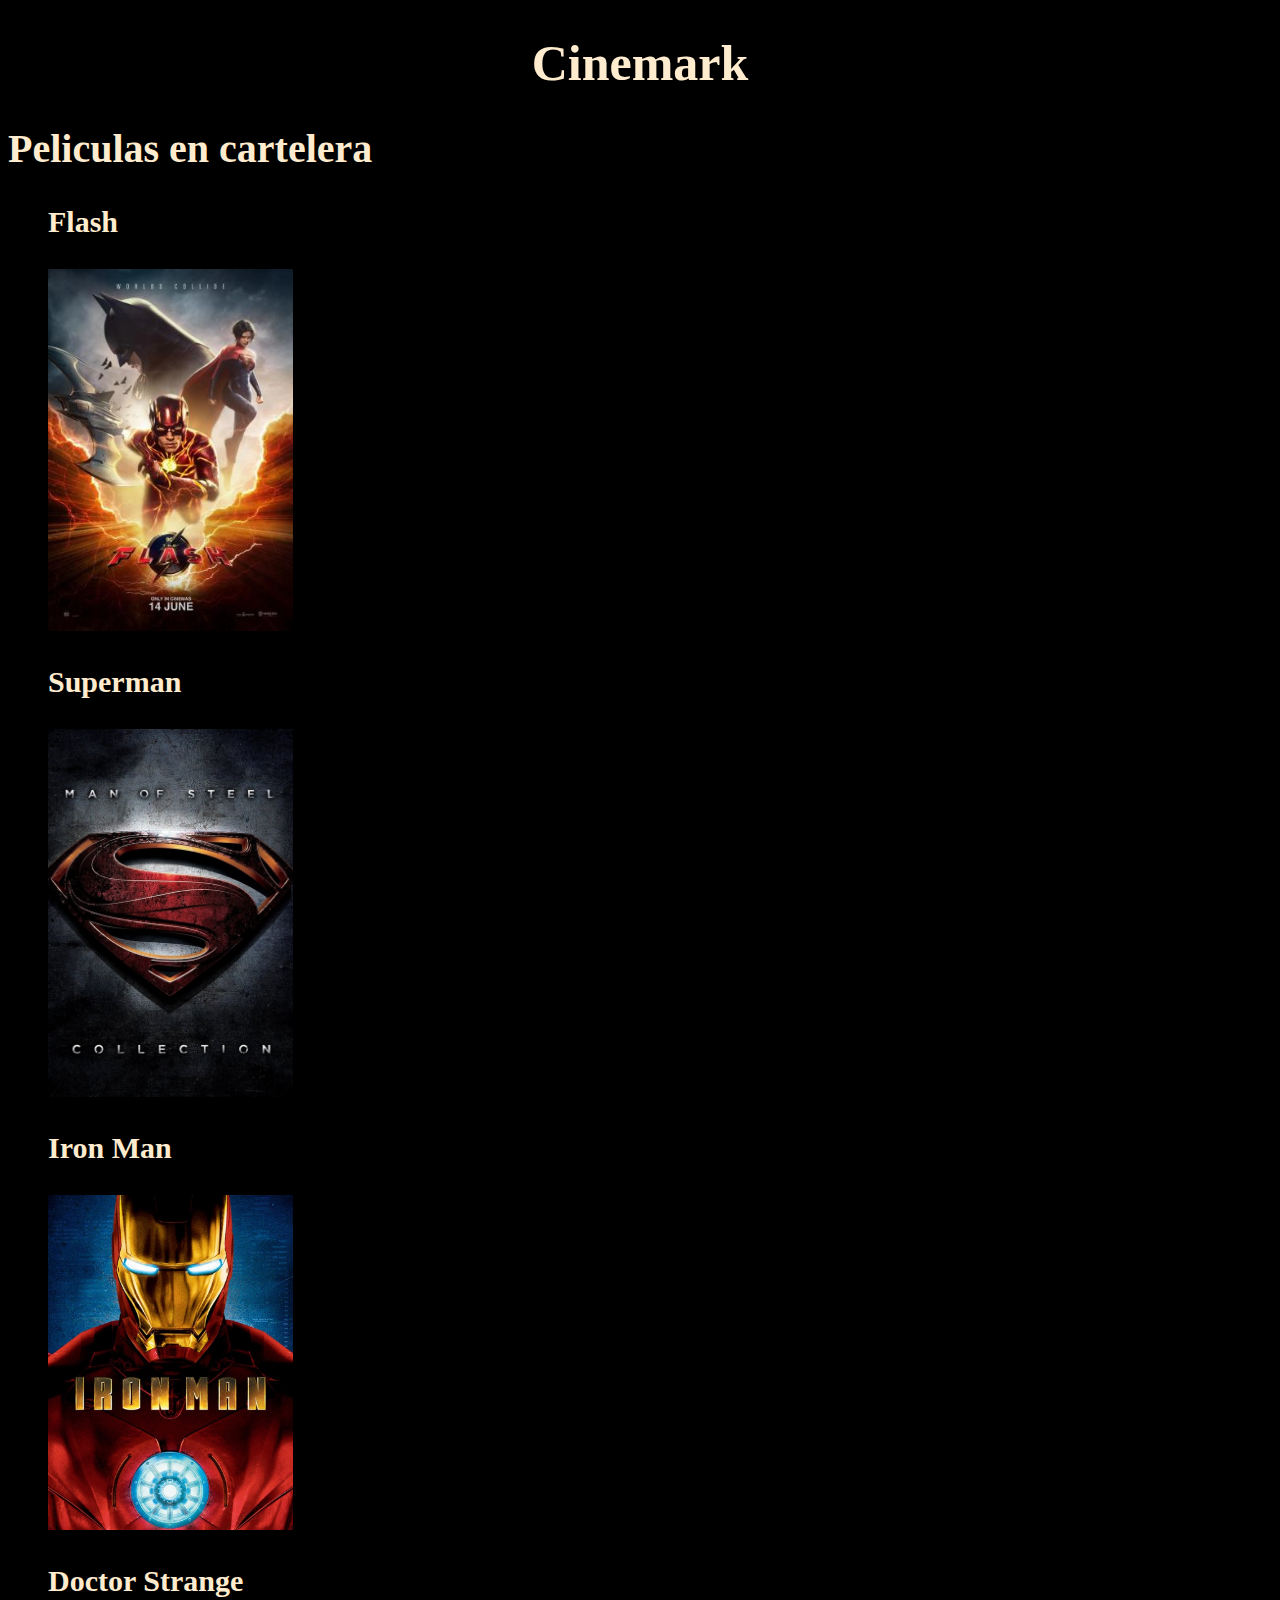
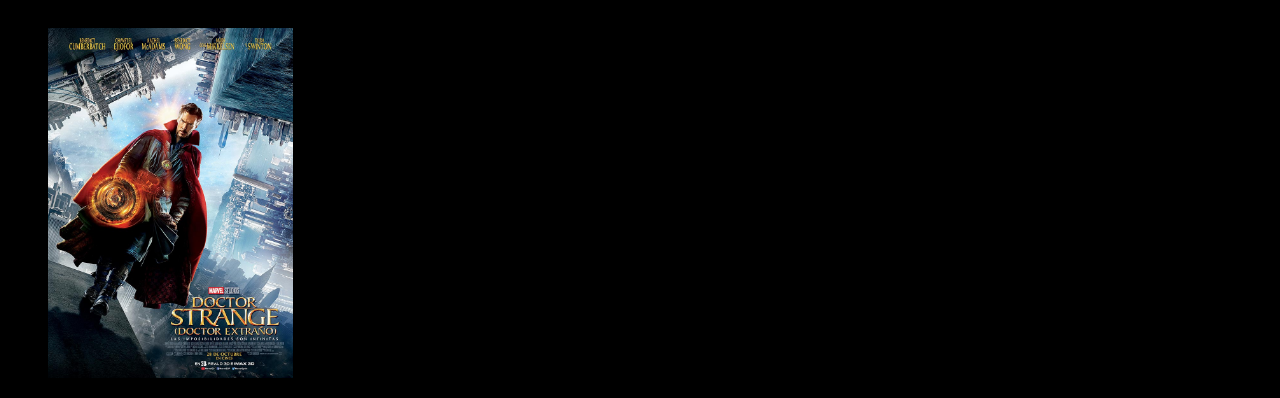
<file: index.html>
<!DOCTYPE html>
<html lang="en">
<head>
    <meta charset="UTF-8">
    <meta http-equiv="X-UA-Compatible" content="IE=edge">
    <meta name="viewport" content="width=device-width, initial-scale=1.0">
    <title>Cinemark</title>
    <link rel="stylesheet" href="style.css">
</head>
<body>
    <h1>Cinemark</h1>

    <h2>Peliculas en cartelera</h2>

    <ul>
<h3>Flash</h3>
    <img class="img" src="imagenes/flash.jpg" alt="flash">

<h3>Superman</h3>
<img class="img" src="imagenes/superman.jpg" alt="superman">

<h3>Iron Man</h3>
<img class="img"  src="imagenes/ironman.jpg" alt="ironman">

<h3>Doctor Strange</h3>
<img class="img" src="imagenes/doctor-strange.jpg" alt="doctor strange"></ul>
<script src="app.js"></script>
</body>
</html>
</file>
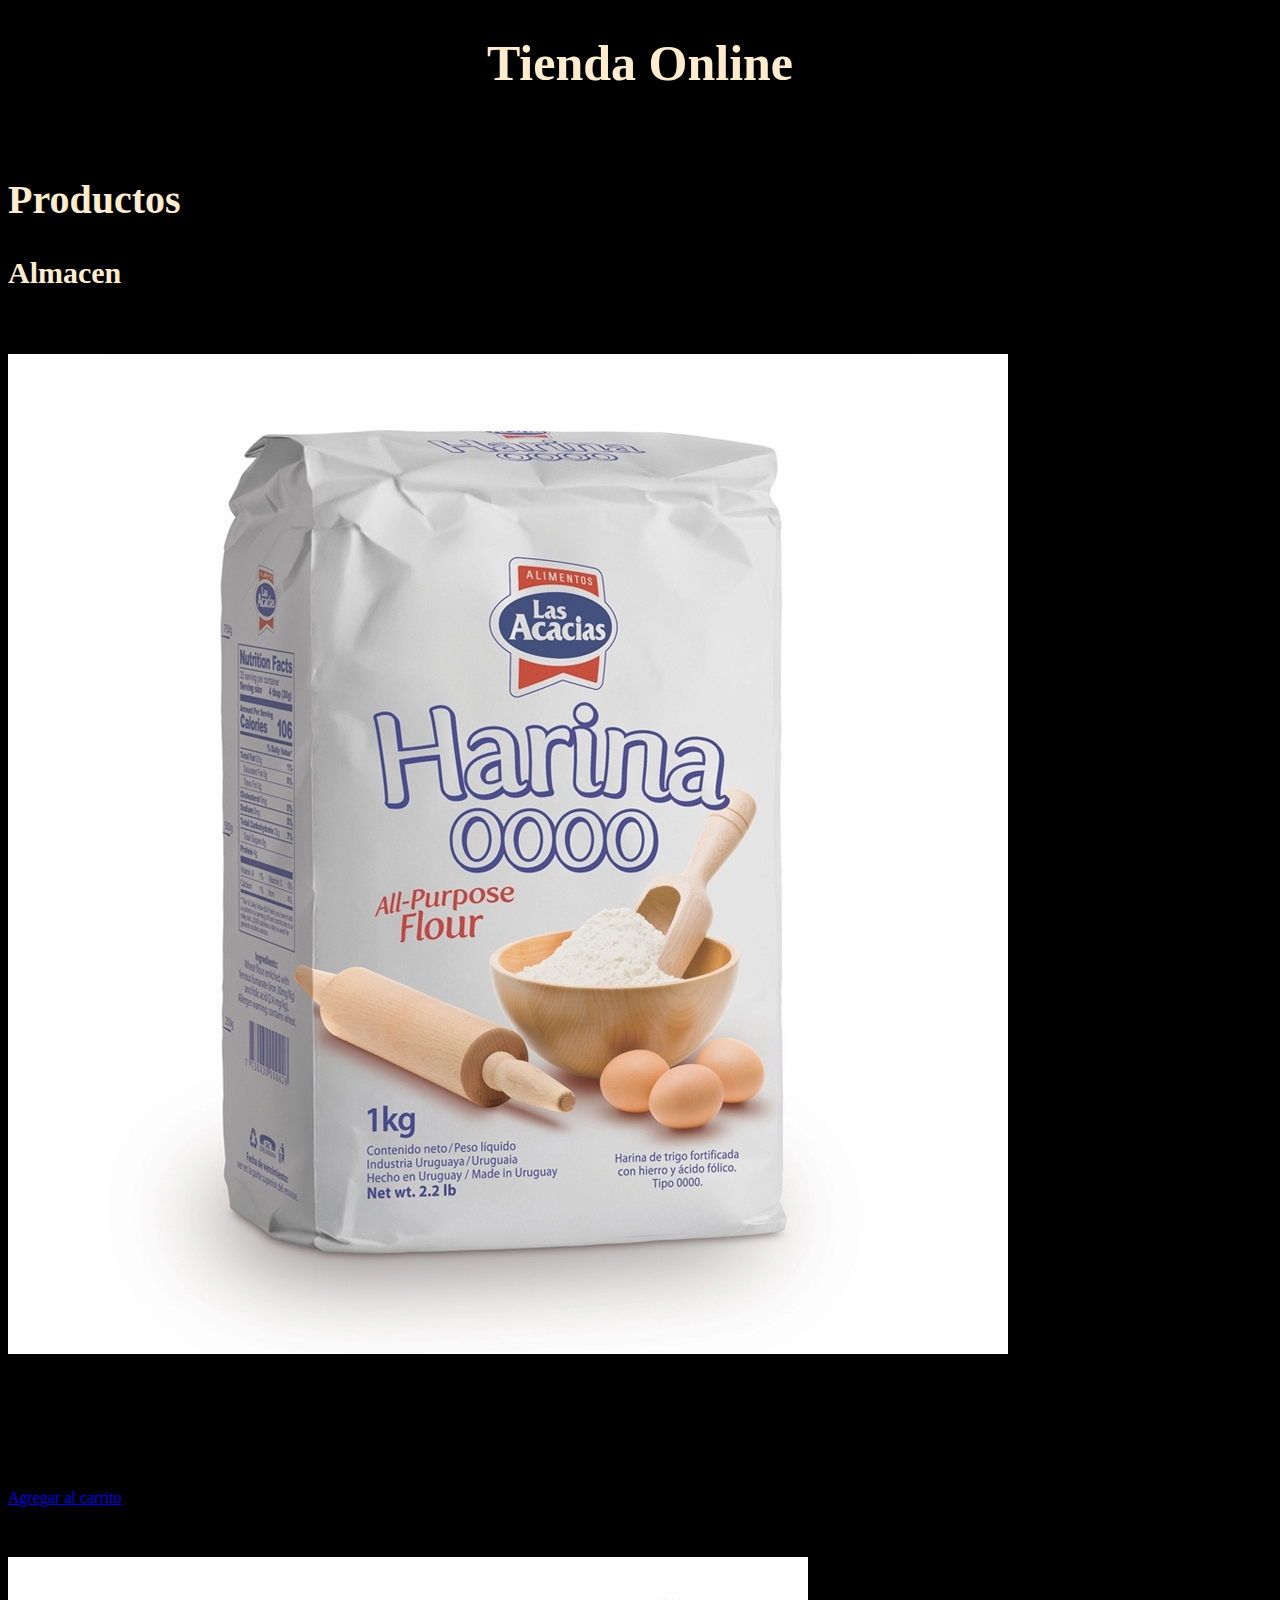
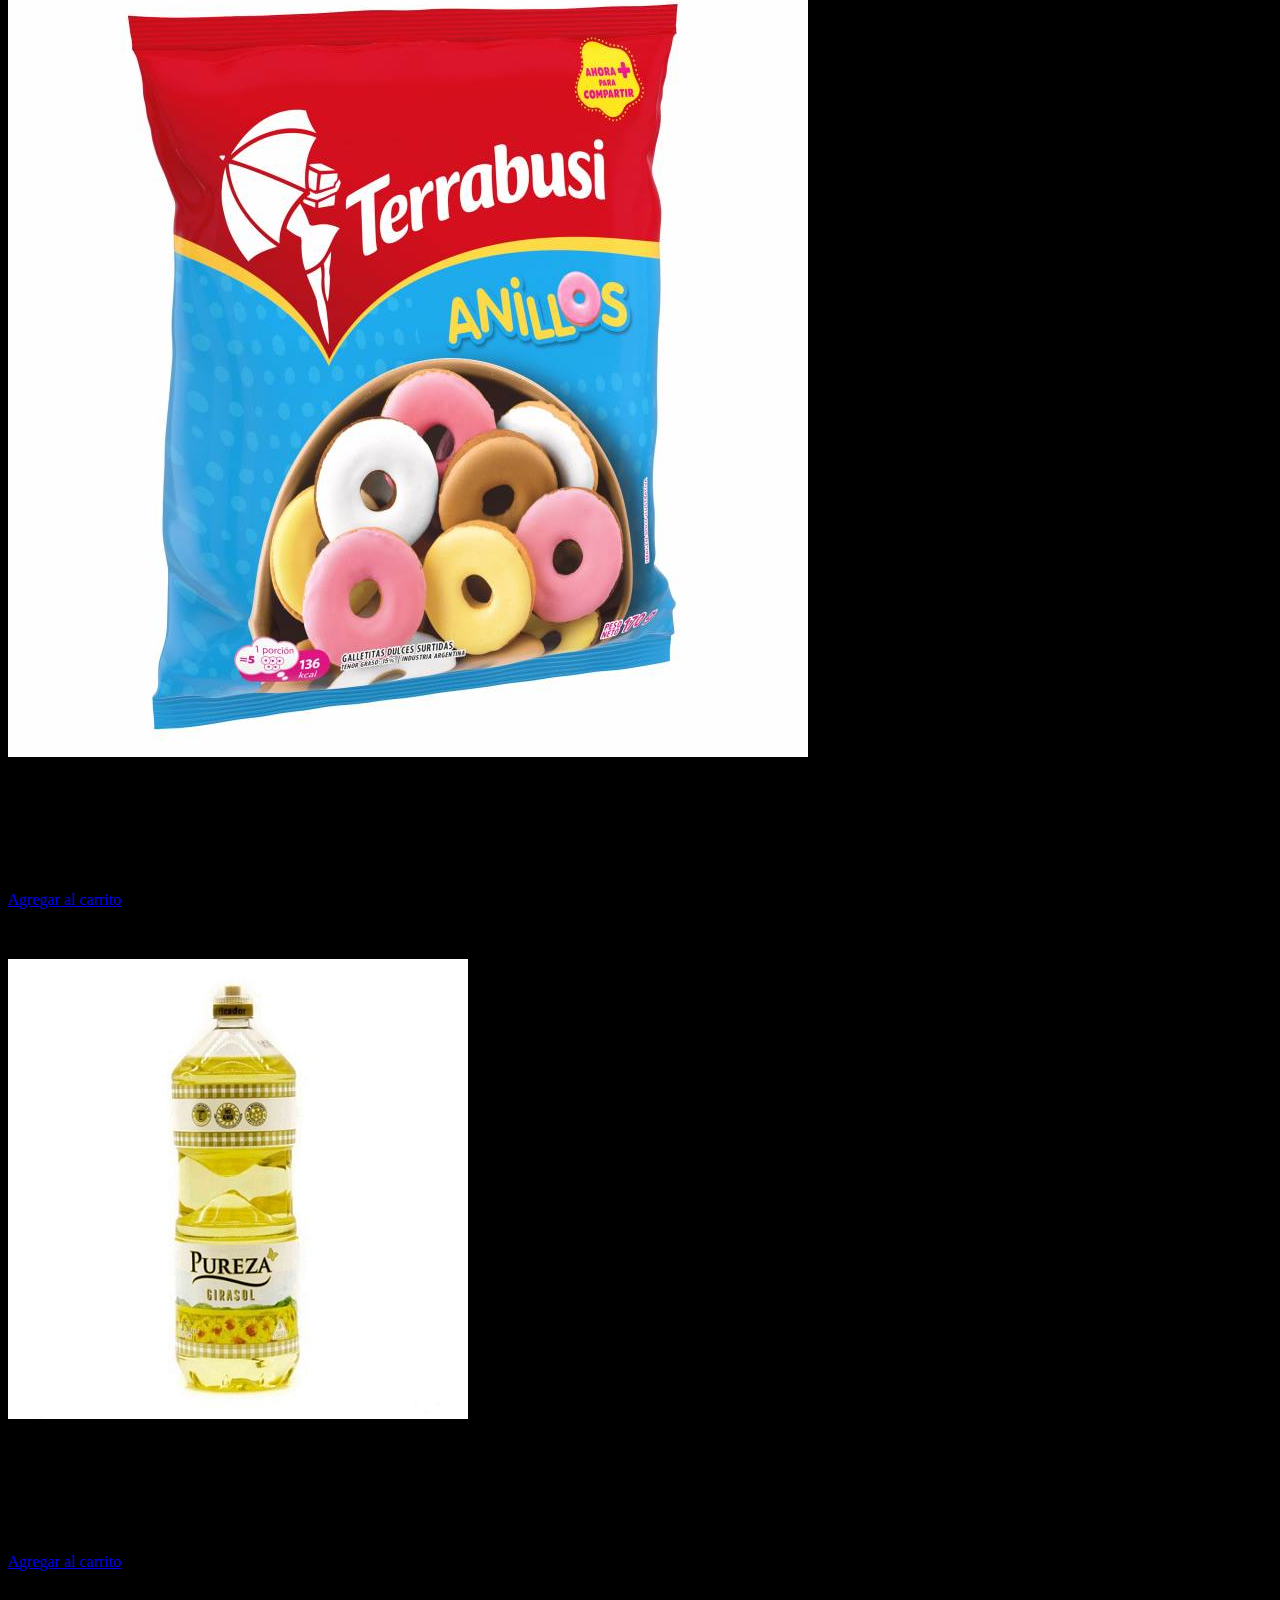
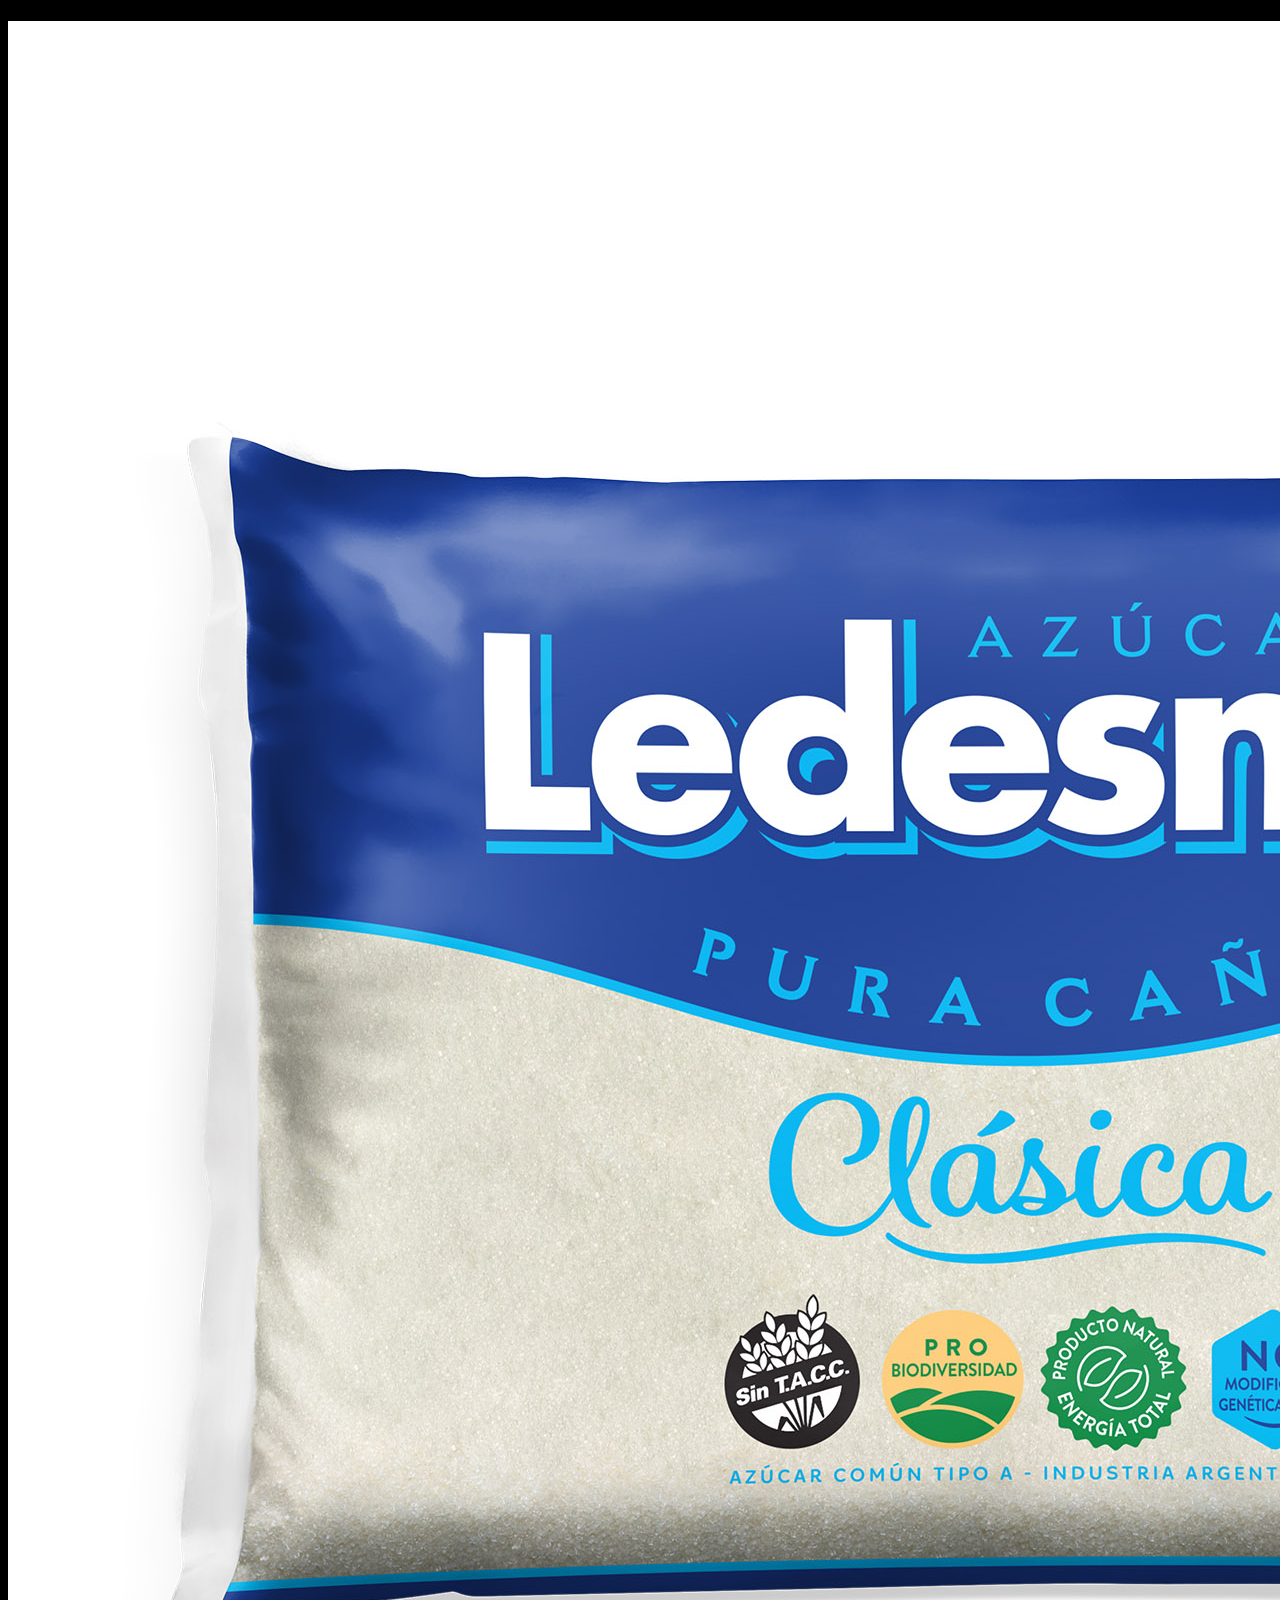
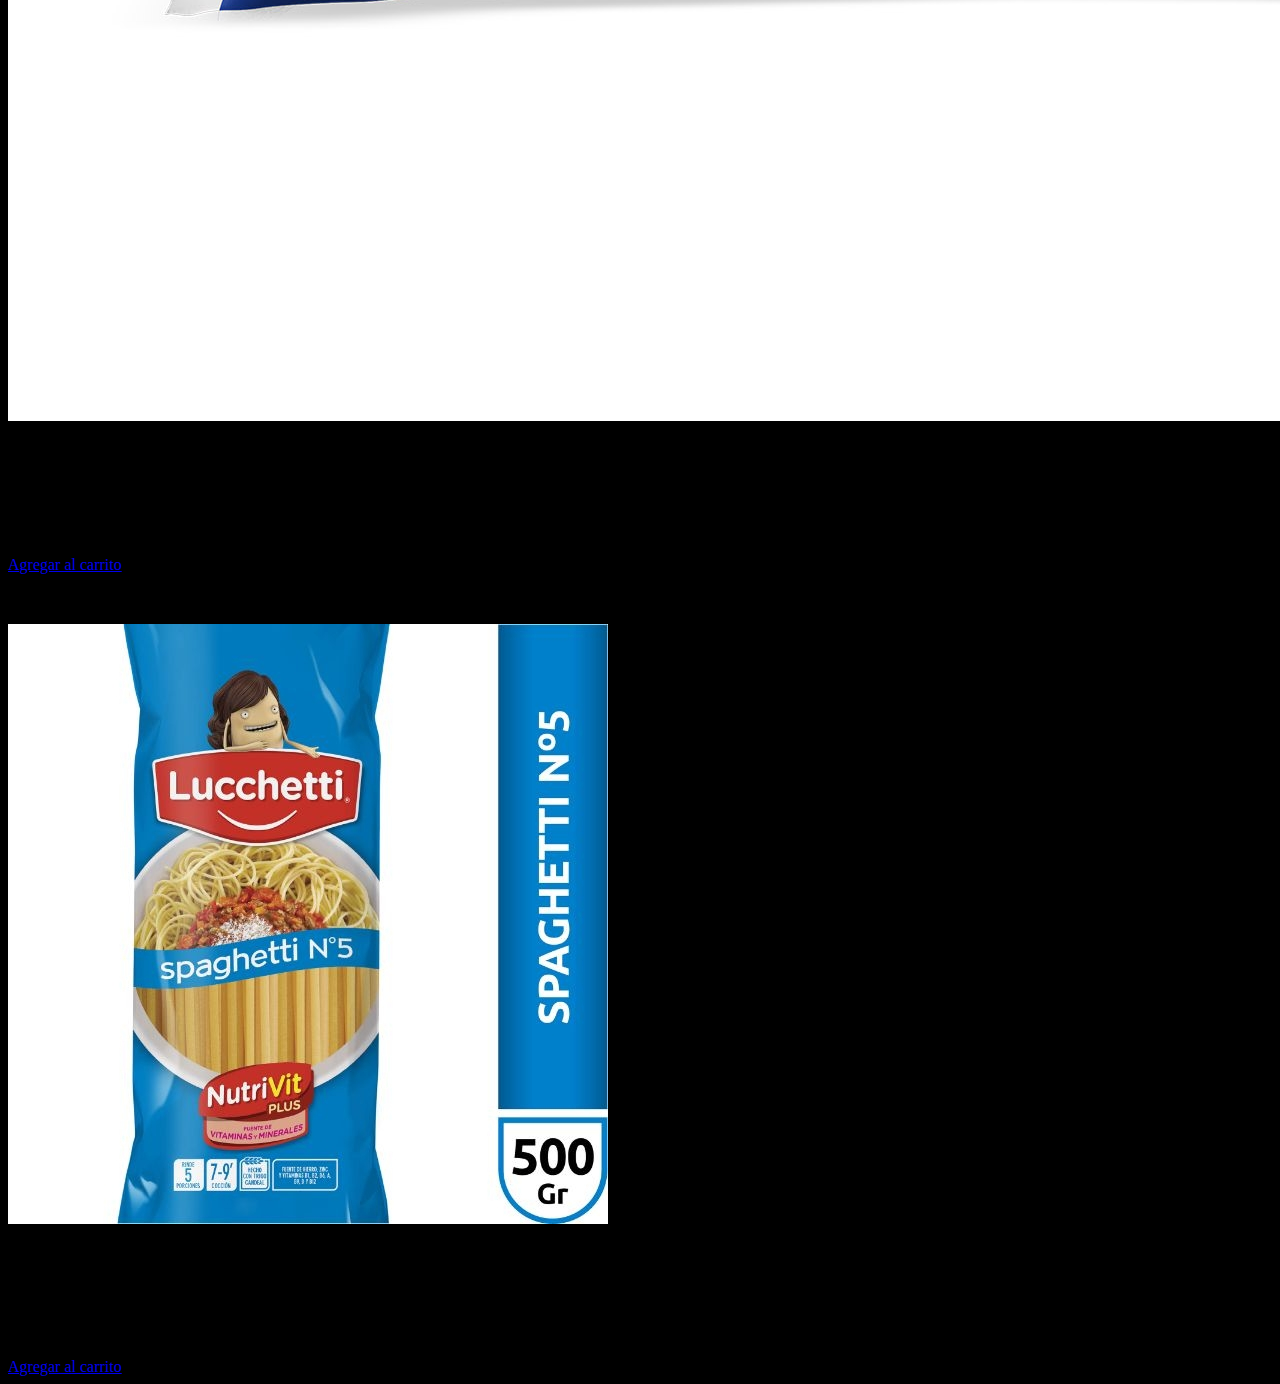
<file: html/index.html>
<!DOCTYPE html>
<html lang="en">
<head>
    <meta charset="UTF-8">
    <meta name="viewport" content="width=device-width, initial-scale=1.0">
    <link rel="stylesheet" href="/style.css">
    <script src="https://cdn.jsdelivr.net/npm/bootstrap@5.3.1/dist/js/bootstrap.bundle.min.js" integrity="sha384-HwwvtgBNo3bZJJLYd8oVXjrBZt8cqVSpeBNS5n7C8IVInixGAoxmnlMuBnhbgrkm" crossorigin="anonymous"></script>
    <title>Document</title>
</head>

<body>
    
</body>
</html>
<body>
    <h1>Tienda Online</h1>

    <p>Encontrá todos los productos que estabas buscando en un solo sitio</p>
    
    <h2>Productos</h2>

    
    <h3>Almacen</h3>

    <ul>Harina</ul>
    <div class="card" style="width: 18rem;">
        <img src="/imagenes/harina-0000.jpg" class="card-img-top" alt="harina">
        <div class="card-body">
          <h5 class="card-title">Card title</h5>
          <p class="card-text">Some quick example text to build on the card title and make up the bulk of the card's content.</p>
          <a href="#" class="btn btn-primary">Agregar al carrito</a>
        </div>
      </div>

    <ul>Galletitas</ul>
    <div class="card" style="width: 18rem;">
        <img src="/imagenes/galletitas.jpg" class="card-img-top" alt="galletitas">
        <div class="card-body">
          <h5 class="card-title">Card title</h5>
          <p class="card-text">Some quick example text to build on the card title and make up the bulk of the card's content.</p>
          <a href="#" class="btn btn-primary">Agregar al carrito</a>
        </div>
      </div>

    <ul>Aceite</ul>

    <div class="card" style="width: 18rem;">
        <img src="/imagenes/aceite.jpg" class="card-img-top" alt="...">
        <div class="card-body">
          <h5 class="card-title">Card title</h5>
          <p class="card-text">Some quick example text to build on the card title and make up the bulk of the card's content.</p>
          <a href="#" class="btn btn-primary">Agregar al carrito</a>
        </div>
      </div>

    <ul>Azúcar</ul>
    <div class="card" style="width: 18rem;">
        <img src="/imagenes/azucar.jpg" class="card-img-top" alt="...">
        <div class="card-body">
          <h5 class="card-title">Card title</h5>
          <p class="card-text">Some quick example text to build on the card title and make up the bulk of the card's content.</p>
          <a href="#" class="btn btn-primary">Agregar al carrito</a>
        </div>
      </div>

    <ul>Fideos</ul>
    
<div class="card" style="width: 18rem;">
  <img src="/imagenes/fideos.jpg" class="card-img-top" alt="...">
  <div class="card-body">
    <h5 class="card-title">Card title</h5>
    <p class="card-text">Some quick example text to build on the card title and make up the bulk of the card's content.</p>
    <a href="#" class="btn btn-primary">Agregar al carrito</a>
  </div>
</div>


<script src="/main.js"></script>
</body>
</html>
</file>
<file: style.css>
body{
    background-color: black;
}
h1 {
text-align: center;
color: blanchedalmond;
font-family: 'Times New Roman', Times, serif;
font-size: 50px;
}

h2{
text-align: left;
color: blanchedalmond;
font-family: 'Times New Roman', Times, serif;
font-size: 40px;
}

h3{
    text-align: left;
color: blanchedalmond;
font-family: 'Times New Roman', Times, serif;
font-size: 30px;
}

.img{
width: 20%;
height: 40%;
}
</file>
